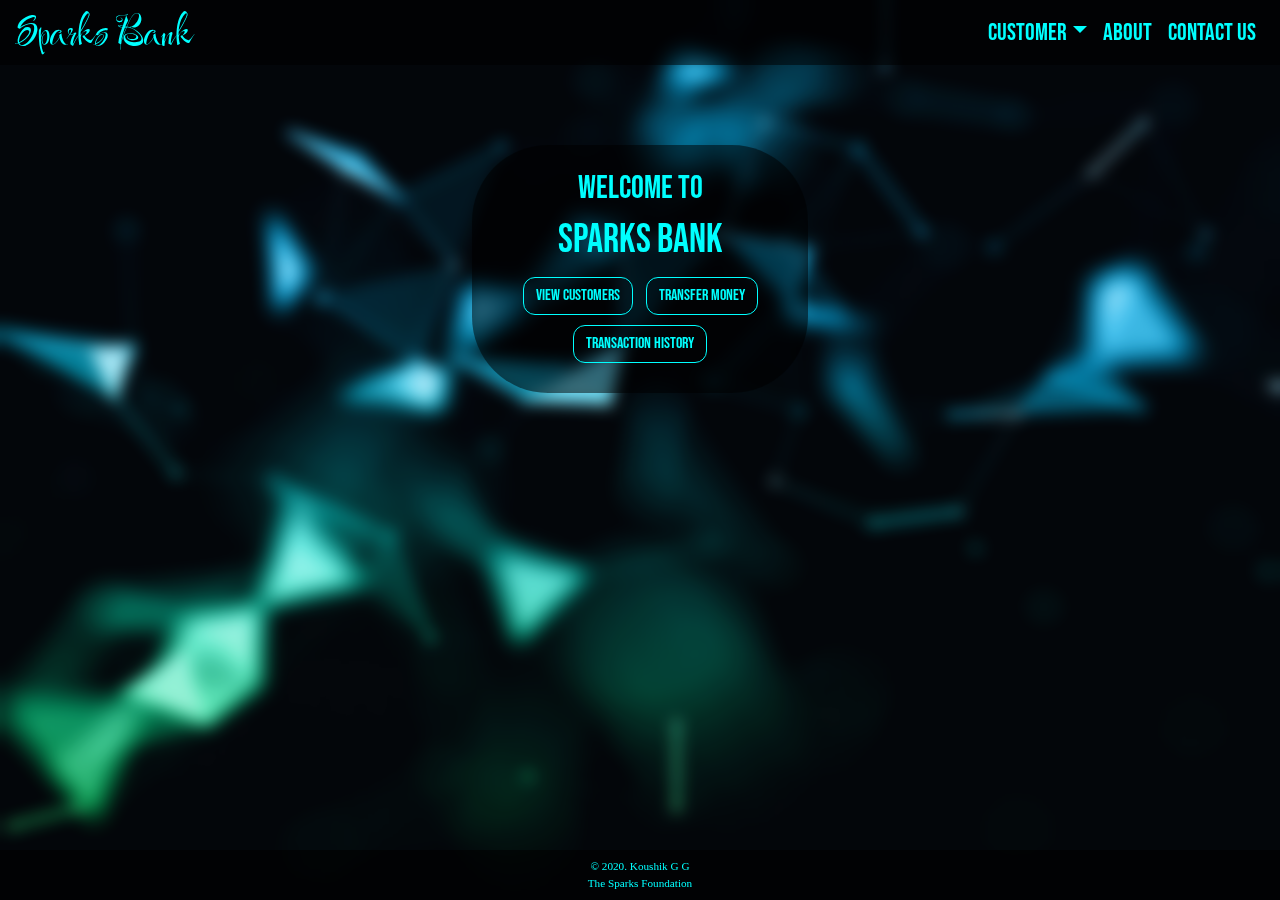
<file: spark/index.html>
<!DOCTYPE html>
<html lang="en">
<head>
    <title>Home</title>
    <meta charset="UTF-8">
    <meta name="viewport" content="width=device-width, initial-scale=1.0">
    <meta http-equiv="X-UA-Compatible" content="ie=edge">

    <!-- JavaScript Libraries -->
    <script src="https://ajax.googleapis.com/ajax/libs/jquery/3.5.1/jquery.min.js"></script>
    <script src="https://maxcdn.bootstrapcdn.com/bootstrap/4.5.2/js/bootstrap.min.js"></script>

    <!-- Google Fonts -->
    <link rel="stylesheet" href="https://fonts.googleapis.com/css2?family=Bebas+Neue&family=Festive&family=Open+Sans+Condensed:wght@300&display=swap">
    
    <!-- Bootstrap CSS -->
    <link rel="stylesheet" href="https://maxcdn.bootstrapcdn.com/bootstrap/4.5.2/css/bootstrap.min.css">

    <!-- CSS -->
    <link rel="stylesheet" href="css/style.css">
    <link rel="stylesheet" href="css/navbar.css"> 
</head>

<body>

  <div class ="background ">
    <div class ="blur">
    
      <!-- top navigation bar -->
      <nav class="navbar navbar-expand-sm sticky-top navbar-dark">
        <p class="navbar-brand">Sparks Bank</p>
        <button class="navbar-toggler" type="button" data-toggle="collapse" data-target="#navbarSupportedContent" aria-controls="navbarSupportedContent" aria-expanded="false" aria-label="Toggle navigation">
          <span class="navbar-toggler-icon"></span>
        </button>
        <div class="collapse navbar-collapse" id="navbarSupportedContent" >
          <ul class="navbar-nav ml-auto">
            <li class="nav-item dropdown">
              <a class="nav-link dropdown-toggle" href="viewcustomers.php"  role="button" data-toggle="dropdown" aria-haspopup="true" aria-expanded="false">Customer</a>
              <div class="dropdown-menu" aria-labelledby="navbarDropdown">
                <a class="dropdown-item" href="customerdetails.php">View Customers</a>
                <a class="dropdown-item" href="transfermoney.php">Transfer Money</a>
                <a class="dropdown-item" href="transactionhistory.php">Transaction History</a>
            </li>
            <li class="nav-item">
              <a class="nav-link" href="about.html">About</a>
            </li>
            <li class="nav-item">
              <a class="nav-link" href="contact.html">Contact Us</a>
            </li>
          </ul>
        </div>
      </nav>

      <!-- index -->
      <div class ="container index">
        <h2>Welcome to</h2>
        <h1>Sparks Bank</h1>
        <a href="customerdetails.php"><button type="button" class="btn btn-info">View Customers</button></a>
        <a href="transfermoney.php"><button type="button" class="btn btn-info">Transfer Money</button></a><br>
        <a href="transactionhistory.php"><button type="button" class="btn btn-info">Transaction History</button></a>
      </div>

      <!-- footer -->
      <footer class="text-center fixed-bottom mt-5 py-2">
        <div>
          <p>&copy 2020. Koushik G G<br> The Sparks Foundation </p>
        </div>
      </footer>

    </div>
  </div>
</body>
</html>
</file>
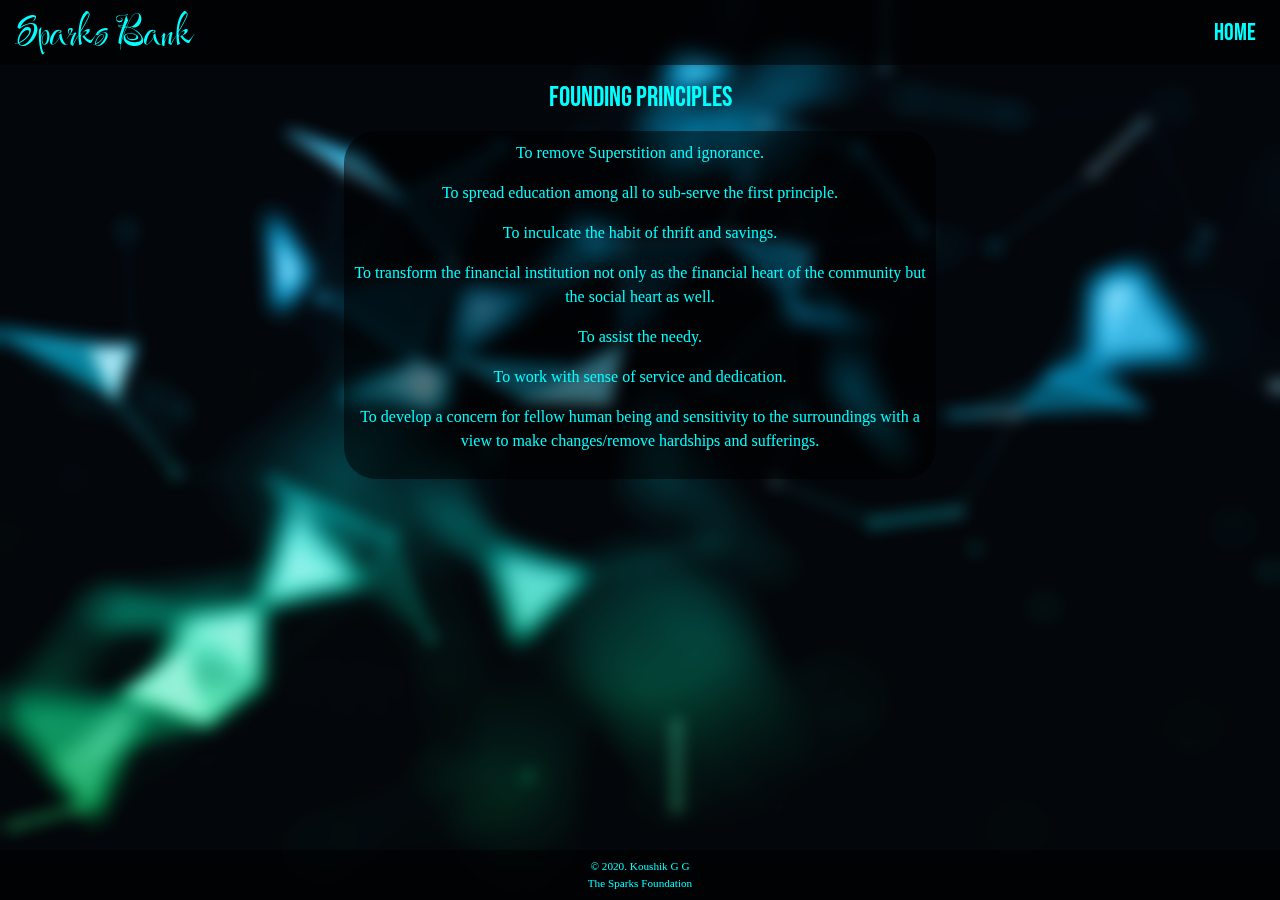
<file: spark/about.html>
<!DOCTYPE html>
<html lang="en">
<head>
  <meta charset="UTF-8">
  <meta name="viewport" content="width=device-width, initial-scale=1.0">
  <meta http-equiv="X-UA-Compatible" content="ie=edge">
  <title>About</title>

  <!-- Google Fonts -->
  <link rel="stylesheet" href="https://fonts.googleapis.com/css2?family=Bebas+Neue&family=Festive&family=Open+Sans+Condensed:wght@300&display=swap">
  
  <!-- Bootstrap CSS -->
  <link rel="stylesheet" href="https://maxcdn.bootstrapcdn.com/bootstrap/4.5.2/css/bootstrap.min.css">

  <!-- CSS -->
  <link rel="stylesheet" type="text/css" href="css/style.css">
  <link rel="stylesheet" type="text/css" href="css/navbar.css">
</head>

<body>

  <div class ="background ">
    <div class ="blur">

      <!-- top navigation bar -->
      <nav class="navbar navbar-expand-sm sticky-top navbar-dark">
        <h2 class="navbar-brand">Sparks Bank</h2>
        <ul class="navbar-nav ml-auto">
          <li class="nav-item">
            <a class="nav-link" href="index.html">Home</a>
          </li>
        </ul>
      </nav>

      <!-- about the bank -->
      <h3 class ="text-center heading">Founding Principles</h3>
      <div class ="container about">
        <p>To remove Superstition and ignorance.</p>
        <p>To spread education among all to sub-serve the first principle.</p>
        <p>To inculcate the habit of thrift and savings.</p>
        <p>To transform the financial institution not only as the financial heart of the community but the social heart as well.</p>
        <p>To assist the needy.</p>
        <p>To work with sense of service and dedication.</p>
        <p>To develop a concern for fellow human being and sensitivity to the surroundings with a view to make changes/remove hardships and sufferings.</p>
      </div>

      <!-- footer -->
      <footer class="text-center fixed-bottom mt-5 py-2">
        <div>
          <p>&copy 2020. Koushik G G<br> The Sparks Foundation </p>
        </div>
      </footer>

    </div>
  </div>
  
</body>
</html>
</file>
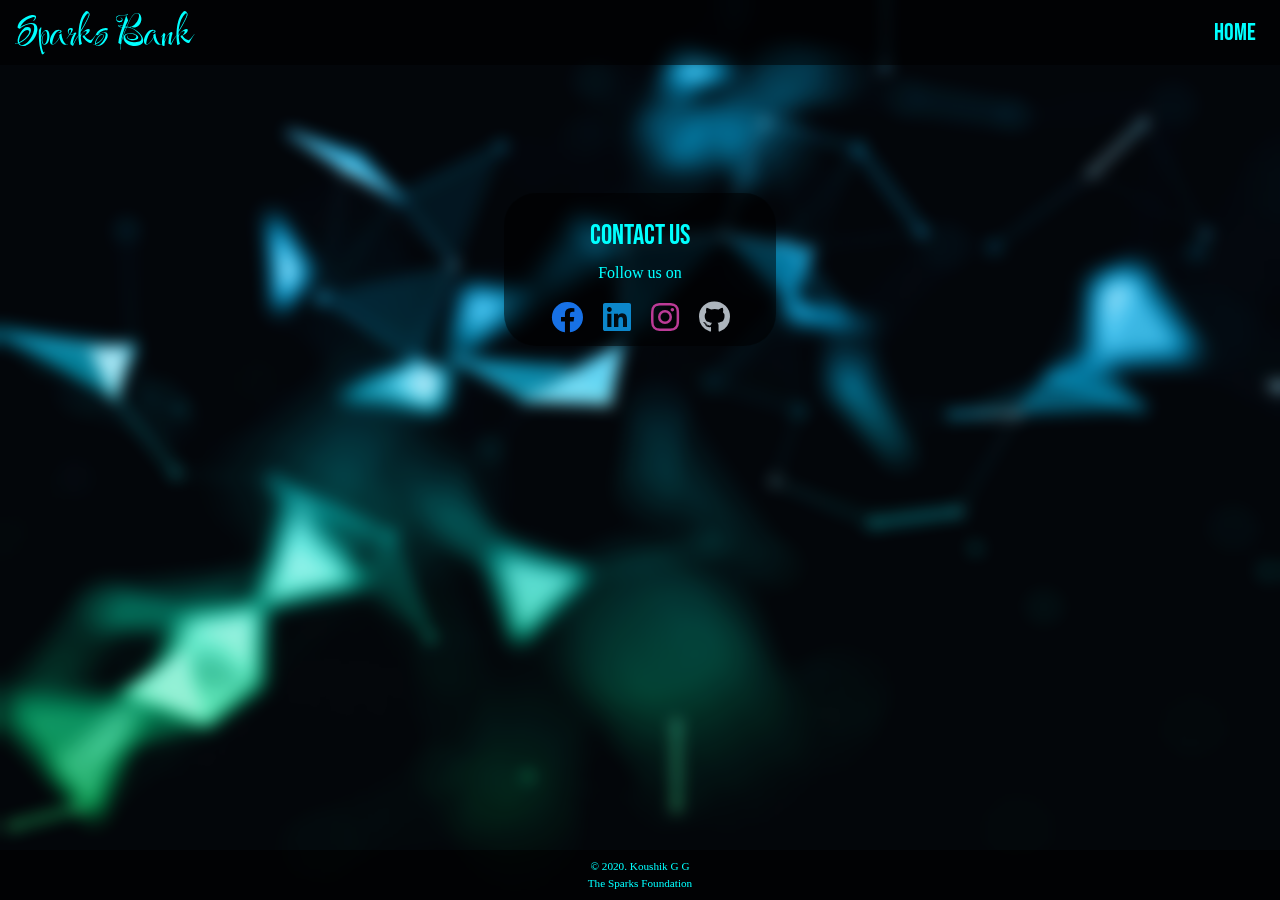
<file: spark/contact.html>
<!DOCTYPE html>
<html lang="en">
<head>
  <meta charset="UTF-8">
  <meta name="viewport" content="width=device-width, initial-scale=1.0">
  <meta http-equiv="X-UA-Compatible" content="ie=edge">
  <title>Contact</title>

  <!-- Google Fonts -->
  <link rel="stylesheet" href="https://fonts.googleapis.com/css2?family=Bebas+Neue&family=Festive&family=Open+Sans+Condensed:wght@300&display=swap">
  
  <!-- Icons -->
  <link rel="stylesheet" href="https://cdnjs.cloudflare.com/ajax/libs/font-awesome/5.14.0/css/all.min.css">
  
  <!-- Bootstrap CSS -->
  <link rel="stylesheet" href="https://maxcdn.bootstrapcdn.com/bootstrap/4.5.2/css/bootstrap.min.css">

  <!-- CSS -->
  <link rel="stylesheet" href="css/style.css">
  <link rel="stylesheet" href="css/navbar.css">
  <link rel="stylesheet" href="css/contact.css">
</head>

<body>
  <div class ="background ">
    <div class ="blur">

      <!-- top navigation bar -->
      <nav class="navbar navbar-expand-sm sticky-top navbar-dark">
        <h2 class="navbar-brand">Sparks Bank</h2>
        <ul class="navbar-nav ml-auto">
          <li class="nav-item">
            <a class="nav-link" href="index.html">Home</a>
          </li>
        </ul>
      </nav>

      <!-- contact icons -->
      <div class ="container social-icons">
        <h3 class ="text-center heading">Contact Us</h3>
        <p>Follow us on</p>
        <li><a target="_blank" class="facebook" href="https://www.facebook.com/Koushik.GG"><i class="fab fa-facebook fa-2x"></i></a></li>
        <li><a target="_blank" class="linkedin" href="https://www.linkedin.com/in/koushik-gg-44ab61219"><i class="fab fa-linkedin fa-2x"></i></a></li>
        <li><a target="_blank" class="instagram" href="https://www.instagram.com/koushik_gg/"><i class="fab fa-instagram fa-2x"></i></a></li>
        <li><a target="_blank" class="github" href="https://github.com/koushikgg2001/"><i class="fab fa-github fa-2x"></i></a></li>
      </div>

      <!-- footer -->
      <footer class="text-center fixed-bottom mt-5 py-2">
        <div>
          <p>&copy 2020. Koushik G G<br> The Sparks Foundation </p>
        </div>
      </footer>

    </div>
  </div>

</body>
</html>
</file>
<file: spark/css/style.css>
body{
    color: aqua;  
}

.background {
  background-image: url(../images/background.jpeg);
  background-color:#081013;
  background-position: center center;
  background-repeat: no-repeat;
  background-attachment: fixed;
  background-size: cover;
  height: 100vh;
  width: 100%;
}

.blur {
  background:#2a4d8014;
  backdrop-filter: blur(8px);
  height: 100%;
  width: 100%;
}

footer p {
  margin-bottom: 0rem;
  font-size: 0.7rem;
}

.btn {
  background: transparent;
  border-radius: 0.75rem;
  margin:5px;
  border: 1.5px solid aqua;
  color: aqua;
}

.btn:hover{
  transform: scale(1.1);
  background-color:aquamarine;
  color: black;
}

.heading{
  margin-top:1rem;
  font-family: 'Bebas Neue', cursive;
}

.index{
  text-align:center;
  background-color:#00000082;
  border-radius: 4.75rem;
  font-family: 'Bebas Neue', cursive;
  padding:25px;
  max-width:21rem;
  margin-top:5rem;
}
  
.about{
  text-align: center;
  background-color:#00000082;
  max-width:37rem;
  overflow-y:scroll;
  max-height: 72vh;
  font-family: "Times New Roman", Times, serif;
  border-radius: 2rem;
  margin-top:1rem;
  padding:10px;
}
::-webkit-scrollbar {
  width: 0px;
  background: transparent;
}
@media only screen and (max-height : 562px){
  .about{
    max-height: 60vh;
  }
} 
  
@media only screen and (orientation: portrait){
  .about{
    max-height: 70vh;
  }
}
</file>
<file: spark/css/navbar.css>
.navbar {
  padding: 0rem 1rem;
  font-family: 'Bebas Neue', cursive;
  background-color:#00000082;
  font-size: 1.5em!important;
}
    
.navbar-brand {
  color: aqua!important;
  font-size: 2.5rem!important;
  padding-bottom: 0;
  margin-bottom: 0;
  font-family: 'Festive', cursive;
}

a {
  color: aqua!important;
  
}

a:hover{
  color: aquamarine!important;
  background-color: transparent;
}

.dropdown-menu {
  padding: 0rem 0.5rem;
  background-color: #00000082;
  border: 0px;
}

.dropdown-item:hover{
  background-color: transparent;
}

footer{
  background-color:#00000082;
  font-family: "Times New Roman", Times, serif;
}
</file>
<file: spark/css/contact.css>
.social-icons{
  text-align: center;
  background-color:#00000082;
  width:17rem;
  border-radius: 2rem;
  margin-top:8rem;
  vertical-align: middle;
  padding:10px;
  font-family: "Times New Roman", Times, serif;
  font-size: 16px;
}

.social-icons li{
  display: inline; 
  padding: 0.5rem; 
}

.github{
  color: #adb5bd!important;
}
    
.linkedin{
  color: #0c87cb!important;
}
    
.instagram{ 
  color: #bc3b97!important;
}
    
.gmail{
  color: #f14236!important;
}
    
.facebook{
  color: #1771e6!important;
}
</file>
